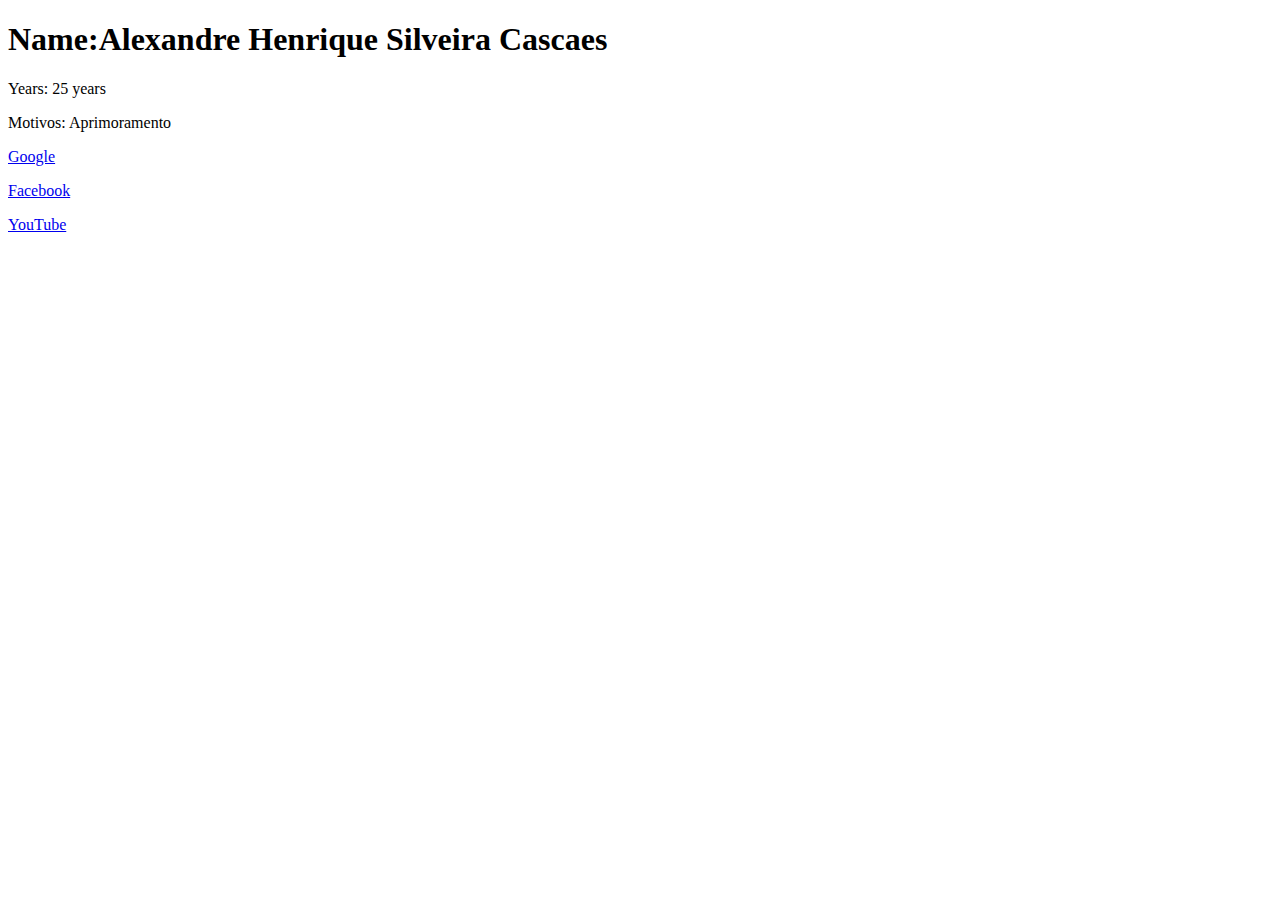
<file: index.html>
<!DOCTYPE html>
<html lang="pt-br">
<head>
    <meta charset="UTF-8">
    <meta name="viewport" content="width=device-width, initial-scale=1.0">
    <title>Aula 01</title>
</head>
<body>
    <h1>Name:Alexandre Henrique Silveira Cascaes</h1>
    <p>Years: 25 years</p>
    <p>Motivos: Aprimoramento</p>
        <p><a href="https://www.google.com.br">Google</a></p>
        <p><a href="https://facebook.com.br">Facebook</a></p>
        <p><a href="https://www.youtube.com.br">YouTube</a></p>

</body>
</html>
</file>
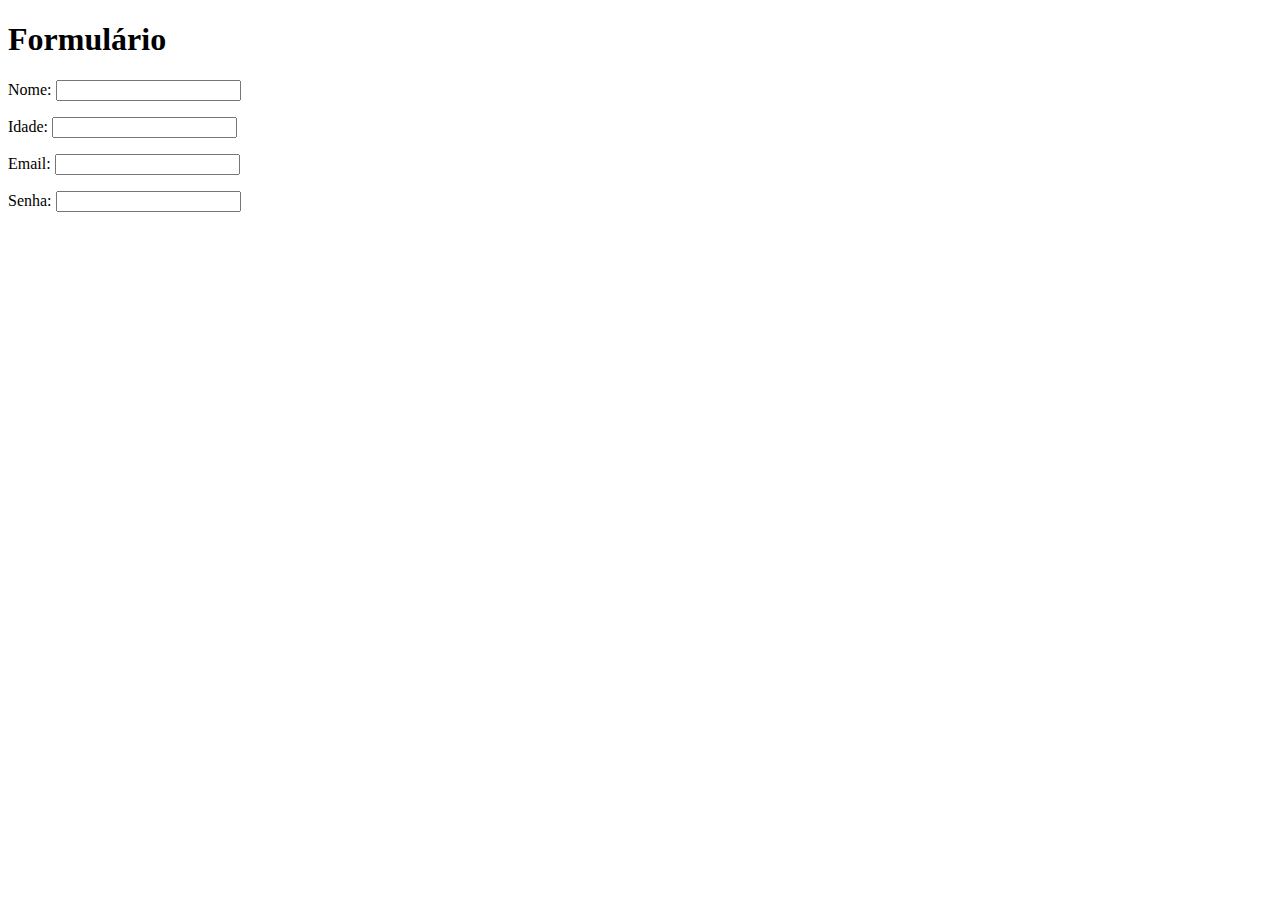
<file: formulario.html>
<!DOCTYPE html>
<html lang="pt-br">
<head>
    <meta charset="UTF-8">
    <meta name="viewport" content="width=device-width, initial-scale=1.0">
    <title>Formulário</title>
</head>
<body>
    <form>
        <h1>Formulário</h1>
        <div>
            <p>
                <label>Nome:</label>
                <input type="text">
            </p>
        </div>
        <div>
            <p>    
                <label>Idade:</label>
                <input type="number">
            </p>    
        </div>
        <div>
            <p>    
                <label>Email:</label>
                <input type="email">
            </p>    
        </div>
        <div>
            <p>
                <label>Senha:</label>
                <input type="passwordss">
            </p>    
        </div>
    </form>
</body>
</html>
</file>
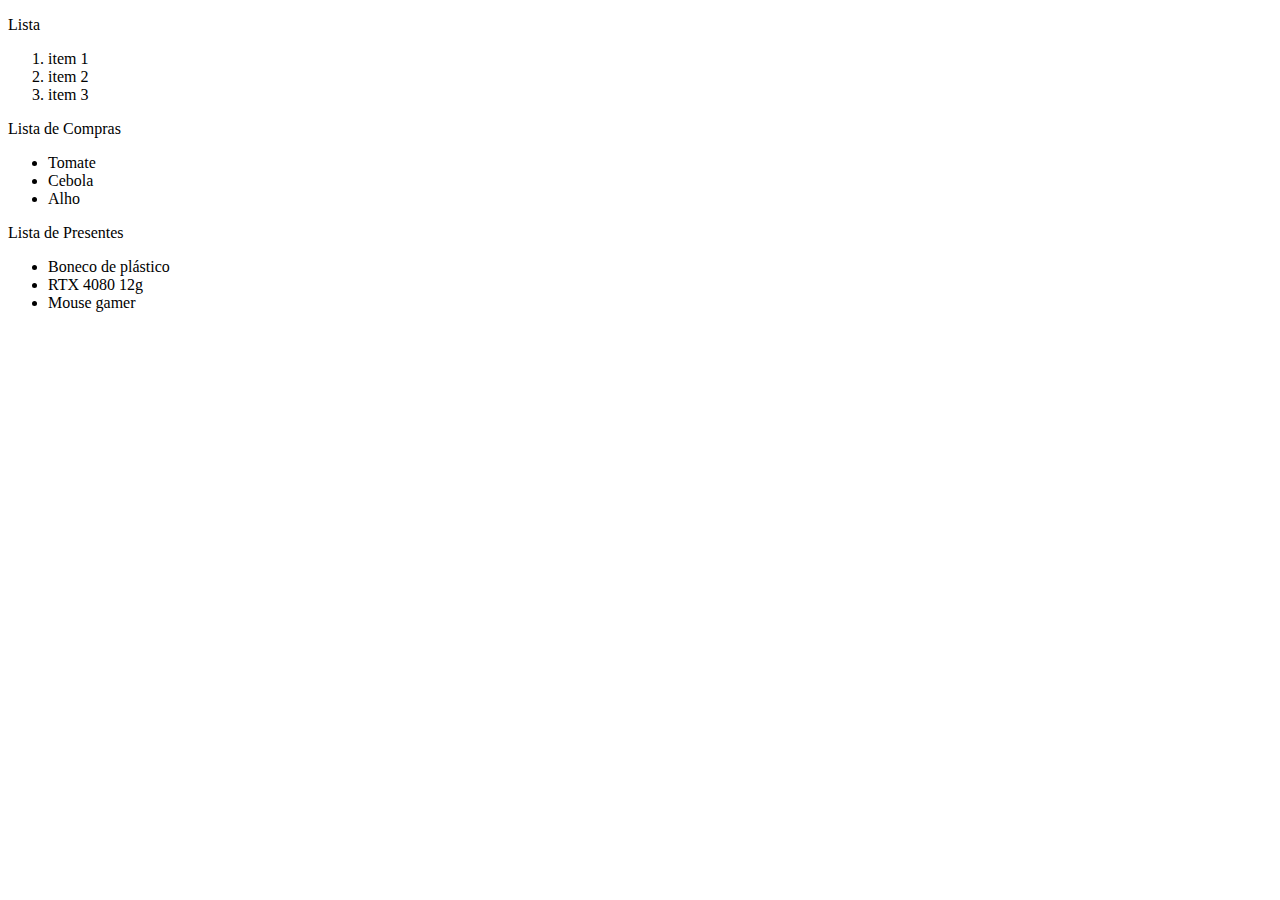
<file: lista.html>
<!DOCTYPE html>
<html lang="pt-br">
<head>
    <meta charset="UTF-8">
    <meta name="viewport" content="width=device-width, initial-scale=1.0">
    <title>Lista</title>
</head>
<body>
    <div>
        <p>Lista</p>    
            <ol>
                <li>item 1</li>
                <li>item 2</li>
                <li>item 3</li>
            </ol>

        <p>Lista de Compras</p>
            <ul>
                <li>Tomate</li>
                <li>Cebola</li>
                <li>Alho</li>
            </ul>
        <p>Lista de Presentes</p>
            <ul>
                <li>Boneco de plástico</li>
                <li>RTX 4080 12g</li>
                <li>Mouse gamer</li>
            </ul>    
    </div>
</body>
</html>
</file>
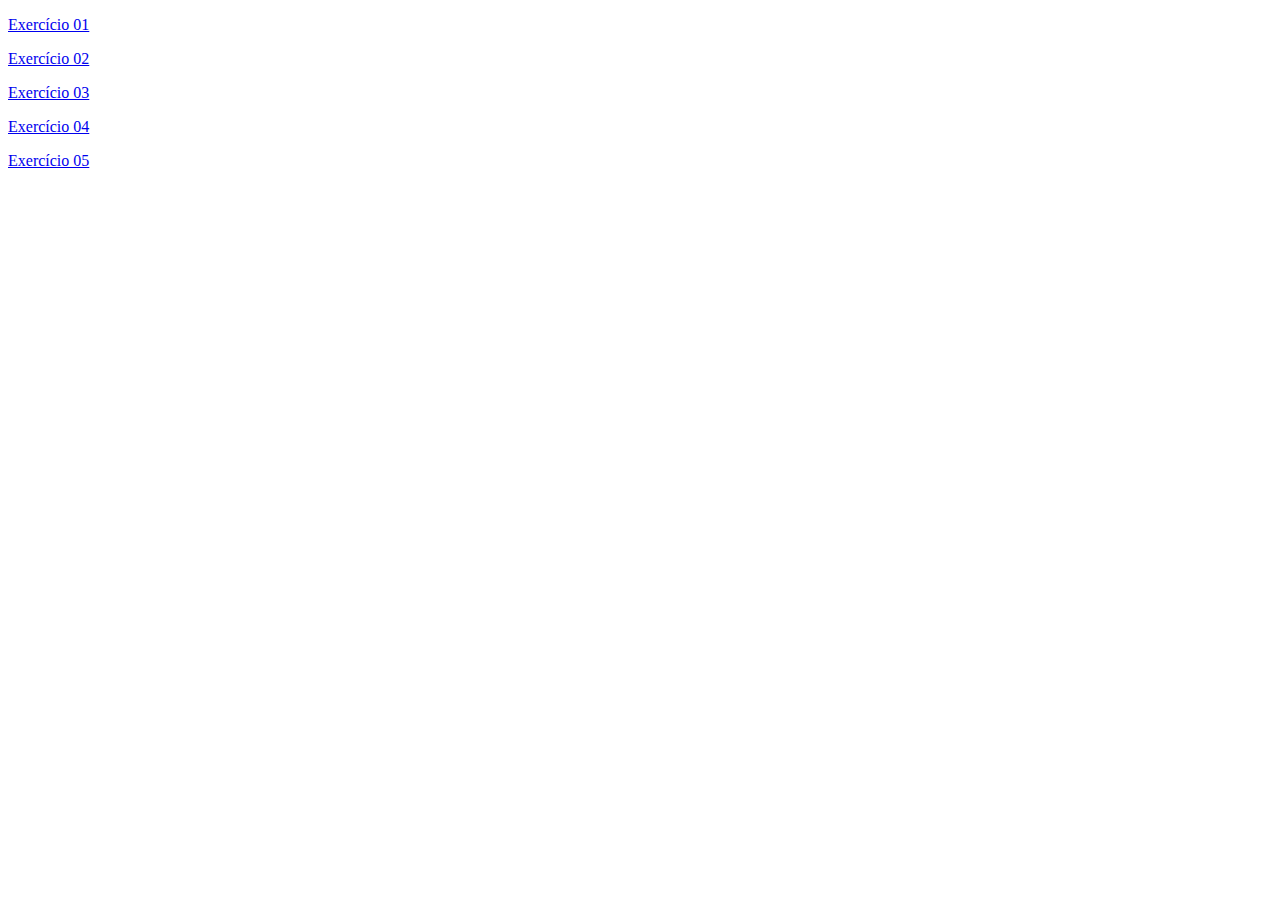
<file: principal.html>
<!DOCTYPE html>
<html lang="pt-br">
<head>
    <meta charset="UTF-8">
    <meta name="viewport" content="width=device-width, initial-scale=1.0">
    <title>Principal</title>
</head>
<body>
    <p>
        <a href="index.html" target="_blank">Exercício 01</a>
    </p>
    <p>
        <a href="lista.html" target="_blank">Exercício 02</a>
    </p>
    <p>
        <a href="tabela.html" target="_blank">Exercício 03</a>
    </p>
    <p>
        <a href="formulario.html" target="_blank">Exercício 04</a>
    </p>
    <p>
        <a href="_css/perfil.html" target="_blank">Exercício 05</a>
    </p>
</body>
</html>
</file>
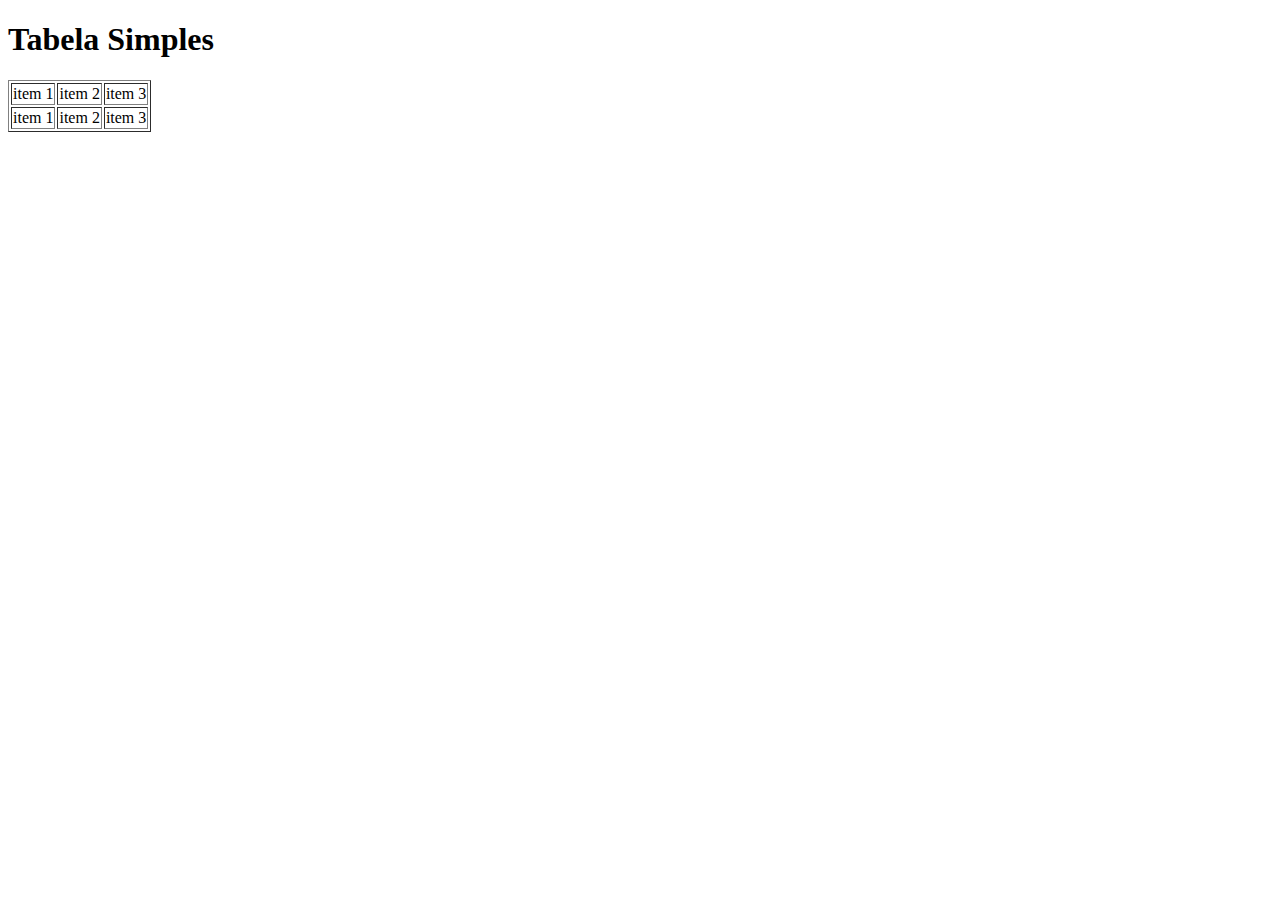
<file: tabela.html>
<!DOCTYPE html>
<html lang="pt-br">
<head>
    <meta charset="UTF-8">
    <meta name="viewport" content="width=device-width, initial-scale=1.0">
    <title>Tabela</title>
</head>
<body>
   <div>
       <h1>Tabela Simples</h1>
        <table border="1">
            <tr>
                <td> item 1</td>
                <td> item 2</td>
                <td> item 3</td>
            </tr>
            <tr>
                <td> item 1</td>
                <td> item 2</td>
                <td> item 3</td>
            </tr>
        </table>
   </div> 
</body>
</html>
</file>
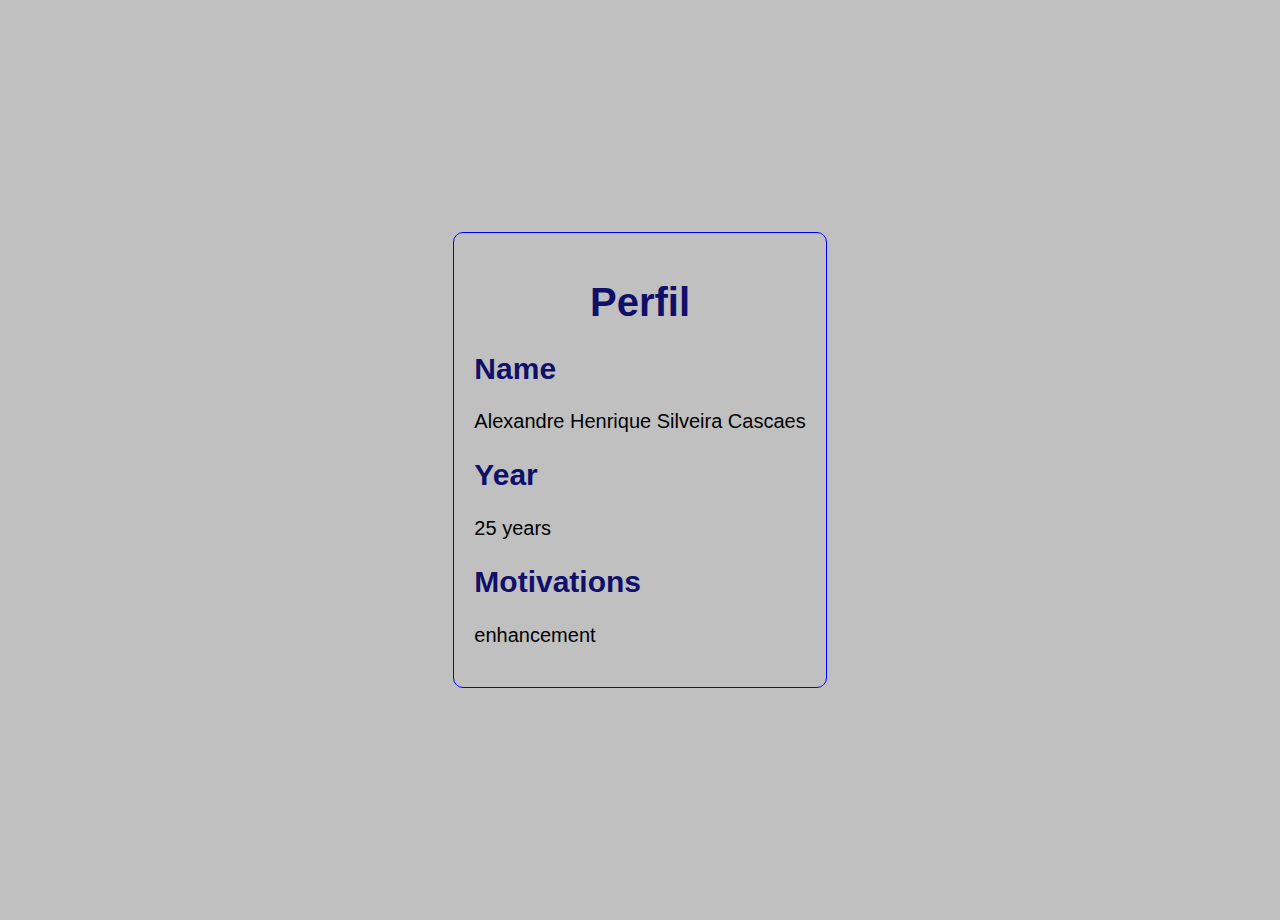
<file: _css/perfil.html>
<!DOCTYPE html>
<html lang="en">
<head>
    <meta charset="UTF-8">
    <meta name="viewport" content="width=device-width, initial-scale=1.0">
    <title>Document</title>
    <link rel = "stylesheet" href = "style.css">
</head>
<body>
    <div>
        <h1 class="cadastro">Perfil</h1>
        <h2>Name</h2>
        <p>Alexandre Henrique Silveira Cascaes</p>
        <h2>Year</h2>
        <p>25 years</p>
        <h2>Motivations</h2>
        <p>enhancement</p>
    </div>
</body>
</html>
</file>
<file: _css/style.css>
p {
    color: black;
    font-family: Arial;
    font-size: 20px;
    
}

body {
    background-color: silver;
    margin: 10px;
    padding: 0;
    height: 100vh;
    display: flex;
    justify-content: center;
    align-items: center;

}

button:hover {
    font-family: 'Times New Roman', Times, serif;
    background-color: #0000ff;
    transition: 0.8s;
    opacity: 0.7;
}

section {
    border: 2px solid blue;
    border-radius: 10px;
    padding: 20px;
}
input {
    border-radius: 10px;
    margin-bottom: 10px;
    padding: 8px;
    border: 1px solid #0000ff;
    width: 100%;
    box-sizing: border-box;
}

.cadastro {
    text-align: center;
}

h1 {
    color: rgb(16, 16, 107);
    font-size: 40px;
    font-family: Arial;

}

h2 {
    color: rgb(16, 16, 107);
    font-size: 30px;
    font-family: Arial;

}

div {
    border: 1px solid #0000ff;
    border-radius: 10px;
    padding: 20px;
    
}

a {
    text-decoration: none;
    font-family: arial;
}
</file>
